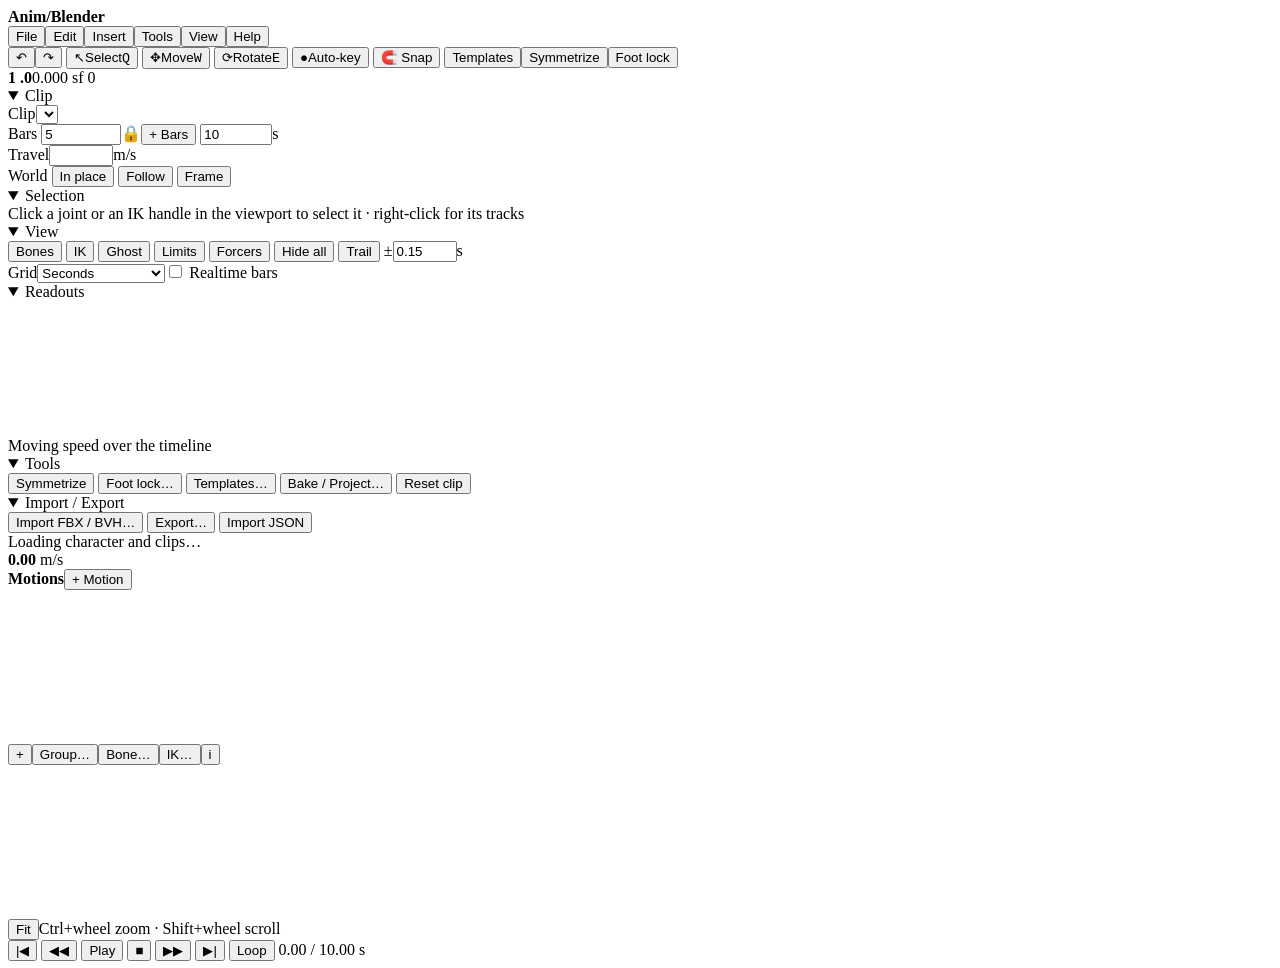
<file: animation-blender/src/index.html>
<!doctype html>
<html lang="en">
<head>
<meta charset="utf-8">
<meta name="viewport" content="width=device-width,initial-scale=1,viewport-fit=cover">
<title>Animation-Blender</title>
<link rel="preconnect" href="https://fonts.googleapis.com">
<link rel="preconnect" href="https://fonts.gstatic.com" crossorigin>
<link rel="stylesheet" href="https://fonts.googleapis.com/css2?family=Barlow+Condensed:wght@500;600;700&family=Barlow:wght@400;500;600&family=IBM+Plex+Mono:wght@400;500&display=swap">
<style>
/* @css */
  #barsDlg .box { max-width: 400px; grid-template-rows: auto auto auto; }
  .barsform { display: flex; flex-wrap: wrap; gap: 10px 18px; align-items: center; }
  .barsform label { display: flex; align-items: center; gap: 8px; font: 500 13px var(--ui); }
  #barsN { width: 64px; }
  #addDlgDel.danger { color: var(--warn, #ff6b57); }
  .ctxhead { padding: 6px 10px 4px; font: 600 11px var(--ui); color: var(--muted); }
</style>
<script type="importmap">
{ "imports": {
  "three": "https://cdn.jsdelivr.net/npm/three@0.170.0/build/three.module.js",
  "three/addons/": "https://cdn.jsdelivr.net/npm/three@0.170.0/examples/jsm/"
} }
</script>
</head>
<body>
<div class="app" id="app">
  <nav class="menubar" aria-label="Menu">
    <div class="brand"><b>Anim<span>/</span>Blender</b></div>
    <button type="button" class="mnu" data-menu="file">File</button><button type="button" class="mnu" data-menu="edit">Edit</button><button type="button" class="mnu" data-menu="insert">Insert</button><button type="button" class="mnu" data-menu="tools">Tools</button><button type="button" class="mnu" data-menu="view">View</button><button type="button" class="mnu" data-menu="help">Help</button>
    <div class="spacer"></div>
    <span class="mclip" id="menuClip"></span>
  </nav>
  <div class="tbar" role="toolbar" aria-label="Main toolbar">
    <button type="button" class="tb" id="tbUndo" title="Undo (Ctrl+Z)">↶</button><button type="button" class="tb" id="tbRedo" title="Redo (Ctrl+Y)">↷</button>
    <span class="tbsep"></span>
    <button type="button" id="btnSelect" class="tool" aria-pressed="true" title="Select: click joints and IK handles (Q)"><span class="ic">↖</span><span class="tl-l">Select</span><kbd>Q</kbd></button>
    <button type="button" id="btnGizMove" class="tool" aria-pressed="false" title="Move the selected IK handle or the hips (W)"><span class="ic">✥</span><span class="tl-l">Move</span><kbd>W</kbd></button>
    <button type="button" id="btnGizRot" class="tool" aria-pressed="false" title="Rotate the selected bone or IK handle (E)"><span class="ic">⟳</span><span class="tl-l">Rotate</span><kbd>E</kbd></button>
    <button type="button" id="btnAutoKey" class="tool key" aria-pressed="true" title="Auto-key: write gizmo changes into the tracks when you let go (off: use Key in the gizmo panel)"><span class="ic">●</span><span class="tl-l">Auto-key</span></button>
    <span class="tbsep"></span>
    <button type="button" id="btnMagnet" aria-pressed="true" title="Magnet: new and dragged points stick to the grid unit's lines">🧲 Snap</button>
    <span class="tbsep"></span>
    <button type="button" class="tb" id="tbTpl" title="Templates: save / open">Templates</button><button type="button" class="tb" id="tbSym" title="Symmetrize tool">Symmetrize</button><button type="button" class="tb" id="tbFoot" title="Foot lock">Foot lock</button>
    <div class="spacer"></div>
    <div class="bigtime" id="bigTime" title="Playhead: bar . quarter · seconds · frame (30 fps)"><b id="btBar">1 .0</b><span id="btSec">0.000 s</span><span id="btFrm">f 0</span></div>
  </div>
  <div class="work" id="work">
    <aside class="dock" id="dock" aria-label="Options">
      <details class="dsec" open data-sec="clip"><summary>Clip</summary>
        <div class="drow"><label for="clipSel">Clip</label><select id="clipSel"></select></div>
        <div class="drow"><label for="cycIn">Bars</label><select hidden id="lenMode"><option value="length">Length</option><option value="cycles">Cycles</option></select>
          <input id="cycIn" type="number" min="0.25" max="400" step="0.25" value="5" title="Bar count (clip cycles): locked, it only changes when you add bars or type a new count"><span class="unitlbl">🔒</span><button type="button" class="mini" id="btnAddBars" title="Add bars: at the end or after a bar. Right-click the ruler to insert bars at a spot.">+ Bars</button>
          <input id="durIn" type="number" min="0.2" max="120" step="0.5" value="10" title="Timeline length in seconds (follows the bars and the speeds)"><span class="unitlbl">s</span></div>
        <div class="drow"><label for="clipSpeed">Travel</label><input id="clipSpeed" type="number" min="0" max="15" step="0.1" title="Ground speed of this clip at 100 % (m/s). Imported clips: type it here (an in-place file has none)"><span class="unitlbl">m/s</span><span class="unitlbl" id="clipSpeedNote"></span></div>
        <div class="drow btngroup" role="group" aria-label="Camera and world"><label>World</label>
          <button type="button" id="btnInPlace" aria-pressed="true" title="Off: the character travels with the clip's root motion">In place</button>
          <button type="button" id="btnFollow" aria-pressed="true" title="The camera follows the character">Follow</button>
          <button type="button" id="btnFrame" title="Put the camera back on the character (F)">Frame</button></div>
      </details>
      <details class="dsec" open data-sec="sel"><summary>Selection</summary>
        <div class="chip hint" id="hintChip">Click a joint or an IK handle in the viewport to select it · right-click for its tracks</div>
        <div class="chip sel" id="selChip" hidden>
          <div class="selhead"><span class="dot" id="selDot"></span><span><b id="selName"></b> <i id="selKind"></i></span><button type="button" class="mini" id="btnAddSel">Add to timeline</button><button type="button" class="mini" id="btnGroupSel" hidden title="Make a group from this bone and everything below it">As group</button></div>
          <div class="axes" id="selAxes"></div>
        </div>
        <div class="chip" id="gizPanel" hidden><span>Gizmo <b id="gizAxis">–</b></span><button type="button" class="mini" id="btnKey" title="Write the change into the tracks at the playhead">Key</button><button type="button" class="mini" id="btnGizCancel" title="Drop the change">Cancel</button></div>
      </details>
      <details class="dsec" open data-sec="view"><summary>View</summary>
        <div class="drow btngroup" role="group" aria-label="View">
          <button type="button" id="btnBones" aria-pressed="true" title="Show the skeleton">Bones</button>
          <button type="button" id="btnIK" aria-pressed="true" title="Show the IK handles">IK</button>
          <button type="button" id="btnGhost" aria-pressed="false" title="Show the untouched clip as a ghost">Ghost</button>
          <button type="button" id="btnLimits" aria-pressed="true" title="Human joint limits on the IK (joints at a limit turn red)">Limits</button>
          <button type="button" id="btnForcers" aria-pressed="true" title="Show the forcers (speakers, cones, arrows)">Forcers</button>
          <button type="button" id="btnHideAll" aria-pressed="false" title="Hide bones, IK handles, forcers, ghost and trail at once (click again to bring them back)">Hide all</button>
          <button type="button" id="btnTrail" aria-pressed="false" title="Show the path of the selected joint over the timeline · drag its dots to reshape it">Trail</button>
          <label class="falloff" id="falloffBox" title="Trail edits: how far in time (±s) a dragged dot pulls its neighbours">±<input id="falloffIn" type="number" min="0" max="2" step="0.05" value="0.15">s</label></div>
        <div class="drow"><label for="unitSel">Grid</label><select id="unitSel" title="Timeline unit: grid lines, ruler and snap">
          <option value="sec">Seconds</option><option value="frame">Frames (30 fps)</option><option value="cycle">Cycles (bars)</option><option value="step">Foot steps (locks)</option>
        </select><label class="cb" title="On: the timeline in real seconds (bars move with playback / cycle speed). Off: bar space, every bar the same width."><input type="checkbox" id="realtimeCb"> Realtime bars</label></div>
      </details>
      <details class="dsec" open data-sec="read"><summary>Readouts</summary>
        <div class="readouts"><div class="chip hudchip" id="gaitChip" title="At the playhead: cadence (steps per minute), step length and ground speed"></div><div class="chip hudchip" id="unitChip" hidden></div><div class="chip hudchip" id="stepChip" hidden title="Step times measured from the feet as they are now: left foot down → right foot down, and back"></div><div class="chip hudchip" id="reachChip" hidden title="How far forward of the hips each hand gets at its peak, over the timeline"></div></div>
        <div class="spdwrap"><span class="spdlab">Moving speed over the timeline</span><canvas id="spdGraph" aria-label="Moving speed over the whole timeline: hover to read, click to move the playhead"></canvas></div>
      </details>
      <details class="dsec" open data-sec="tools"><summary>Tools</summary>
        <div class="io dgrid">
          <button type="button" id="btnSym" title="Make left and right match: mirror one side onto the other, half a cycle apart">Symmetrize</button>
          <button type="button" id="btnFootLock" title="Foot lock: hold tracks from the clip's foot contacts, soft release, drift check">Foot lock…</button>
          <button type="button" id="btnTplLib" title="Save the timeline as a template, or open one">Templates…</button>
          <button type="button" id="btnBake" title="Bake the result into the clip (replace it), save it to the project, or download it">Bake / Project…</button>
          <button type="button" id="btnReset" title="Clear all automation for this clip">Reset clip</button>
        </div>
      </details>
      <details class="dsec" open data-sec="io"><summary>Import / Export</summary>
        <div class="io dgrid">
          <button type="button" id="btnImportAnim" title="Import an FBX (Character Creator CC_Base_ or Mixamo bones) or a BVH (CMU mocap and others) animation">Import FBX / BVH…</button>
          <button type="button" id="btnExport" title="Export the automation as JSON, or the baked animation as glTF">Export…</button>
          <button type="button" id="btnImport" title="Load automation JSON">Import JSON</button>
        </div>
      </details>
      <div id="dockTool"></div>
    </aside>
    <div class="dockgrip" id="dockGrip" role="separator" aria-orientation="vertical" aria-label="Resize the options panel" tabindex="0"></div>
    <section class="view" id="view" aria-label="Character viewport">
      <div id="loading">Loading character and clips…</div>
      <div class="speedhud" title="Moving speed of the character over the ground at the playhead"><div><b id="shSpeed">0.00</b> m/s</div><span id="shKmh"></span><span id="shMove"></span></div>
    </section>
  </div>
  <div class="grip" id="grip" role="separator" aria-orientation="horizontal" aria-label="Resize the timeline" tabindex="0"></div>
  <section class="tl" aria-label="Automation timeline">
    <div class="seqbar"><div class="seqhd"><b>Motions</b><span id="seqInfo"></span><button type="button" class="mini" id="btnSeqAdd" title="Add a motion at a bar, with blend bars before it (it gets its own automation)">+ Motion</button></div><canvas id="seqCv" aria-label="Motion sequence: click a motion to edit its tracks, drag to move the playhead, double-click for its settings"></canvas></div>
    <div id="seqEmpty" hidden><div class="seqbox"><b>The timeline is empty</b><p>Add the first motion (a clip). Later motions go in at any bar, with blend bars before them; each has its own automation.</p><button type="button" class="primary" id="btnSeqEmpty">+ Add motion 1</button></div></div>
    <div class="tl-head">
      <div class="addbar"><button type="button" id="btnAddMaster" title="Master tracks (playback speed, moving speed, cycle speed, stride length, foot on ground) and templates">+</button><button type="button" id="btnAddGroup" title="Weight a whole group of bones (Left arm, Spine, …)">Group…</button><button type="button" id="btnAddBone">Bone…</button><button type="button" id="btnAddIK">IK…</button><button type="button" id="btnHelp" class="helpbtn" title="How the timeline works">i</button></div>
      <canvas id="ruler" aria-label="Time ruler: click or drag to move the playhead"></canvas>
    </div>
    <div class="tracks" id="tracks"></div>
    <div class="hbar"><div class="hbarh"><button type="button" class="mini" id="btnFit" title="Show the whole timeline">Fit</button><span class="hhint">Ctrl+wheel zoom · Shift+wheel scroll</span></div><div id="hscroll" title="Drag to scroll · drag the ends to zoom"><div id="hthumb"><i class="l"></i><i class="r"></i></div></div></div>
    <div class="transport" role="toolbar" aria-label="Transport">
      <button type="button" id="btnHome" title="Back to the start and the origin (Home)">|◀</button>
      <button type="button" id="btnPrevBar" title="Previous bar">◀◀</button>
      <button type="button" class="primary" id="btnPlay" title="Play / pause (Space)">Play</button>
      <button type="button" id="btnStop" title="Stop: back to where play started">■</button>
      <button type="button" id="btnNextBar" title="Next bar">▶▶</button>
      <button type="button" id="btnEnd" title="Go to the end">▶|</button>
      <button type="button" id="btnLoop" aria-pressed="true" title="Loop the timeline">Loop</button>
      <span class="clock" id="clock">0.00 / 10.00 s</span>
      <div class="spacer"></div>
      <div id="status"></div>
    </div>
  </section>
</div>
<div id="playhead"></div>
<div id="toast" hidden role="status"><span id="toastMsg"></span><button type="button" id="toastUndo">Undo</button></div>
<div id="tip" hidden></div>
<div class="sheet" id="sheet" hidden>
  <div class="box" role="dialog" aria-modal="true" aria-labelledby="sheetTitle">
    <h2 id="sheetTitle">Export</h2>
    <textarea id="sheetText" spellcheck="false" aria-label="Automation JSON"></textarea>
    <div class="acts"><span class="note" id="sheetNote"></span><button type="button" id="sheetB4" hidden>Save for Claude</button><button type="button" id="sheetB5" hidden>Download glTF (.zip)</button><button type="button" id="sheetB1">Copy</button><button type="button" id="sheetB2">Download</button><button type="button" class="primary" id="sheetB3">Close</button></div>
  </div>
</div>
<aside class="toolpanel" id="symTool" hidden aria-label="Symmetrize tool">
  <h2>Symmetrize tool</h2>
  <label class="stline">Clip <select id="stClip"></select></label>
  <div class="stgrid">
    <label>Mode</label><select id="stMode"><option value="none">None (timing and poses as they are; Steadiness only)</option><option value="phase" selected>Phase matching only (timing, poses untouched)</option><option value="arms">Phase matching + average arms (shoulder → hand)</option><option value="avg">Average whole body (mirror, half a cycle apart)</option><option value="copy">Copy one side onto the other</option></select>
    <label class="copyonly">Arms</label><select class="copyonly" id="stArms"><option value="">Keep as is</option><option value="RL" selected>Right → Left</option><option value="LR">Left → Right</option></select>
    <label class="copyonly">Legs</label><select class="copyonly" id="stLegs"><option value="" selected>Keep as is</option><option value="RL">Right → Left</option><option value="LR">Left → Right</option></select>
    <label class="wonly">Strength</label><span class="stw wonly"><input type="range" id="stW" min="0" max="100" value="100"><b id="stWv">100%</b></span>
    <label class="copyonly">Cycle split</label><span class="copyonly"><input type="number" id="stSplit" min="30" max="70" step="0.5" value="50"> %</span>
    <label>Feet on bars</label><span><input type="checkbox" id="stRetime" checked> <select id="stStart"><option value="L">Left lands on the bar</option><option value="R">Right lands on the bar</option></select></span>
    <label title="An odd frame count puts the other foot's landing (half a cycle) between two frames; one frame more puts it on a frame">Even frames</label><span><input type="checkbox" id="stEven"> round an odd frame count up by one</span>
    <label>Swing ease</label><span class="stw"><input type="range" id="stEase" min="-100" max="100" step="5" value="0" title="+ spreads the swing speed evenly (less time hanging at the ends), − hangs longer at the ends; the whole body together, feet stay on the bars"><b id="stEasev">0</b></span>
    <label>Ends zone</label><span><input type="number" id="stZone" min="2" max="45" step="1" value="20"> % of the swing at each end (readout)</span>
    <label title="Extra re-timing: the time from the foot's back-most point to passing under the hips equals passing → front-most. Off by default.">Even swing</label><span><input type="checkbox" id="stSwing"> back → centre = centre → front</span>
    <label class="copyonly">Centre</label><span class="copyonly"><input type="checkbox" id="stCenter" checked> hips, spine, neck, head sway alike both ways</span>
  </div>
  <details class="ststeady" id="stSteadyBox"><summary>Steadiness <span class="note2">keep centre bones still</span></summary><div id="stSteady" class="stsgrid"></div></details>
  <canvas id="stStrip"></canvas>
  <div id="stInfo" class="stinfo"></div>
  <div class="stbtns"><button type="button" class="primary" id="stSave">Save (replace clip)</button><button type="button" id="stSaveProj">Save to project</button><button type="button" id="stRevert" title="Put the original clip back">Revert to original</button></div>
  <div class="stgrid"><label>Versions</label><span class="stver"><select id="stVer"></select><button type="button" id="stRestore">Restore</button></span></div>
  <div class="stgrid"><label>Export</label><span><input type="number" id="stCycles" min="1" max="200" value="4"> cycles <label class="cb"><input type="checkbox" id="stTravel"> with travel</label></span></div>
  <div class="stbtns"><button type="button" id="stFbx">Export FBX</button><button type="button" id="stGlb">Export glTF</button><button type="button" id="stClose">Close</button></div>
  <p class="note" id="stNote"></p>
</aside>
<div class="sheet" id="confirmDlg" hidden>
  <div class="box confirm" role="alertdialog" aria-modal="true" aria-labelledby="confirmTitle" aria-describedby="confirmMsg">
    <h2 id="confirmTitle">Are you sure?</h2>
    <p id="confirmMsg"></p>
    <div class="acts"><button type="button" id="confirmCancel">Cancel</button><button type="button" class="danger" id="confirmOk">Delete</button></div>
  </div>
</div>
<div class="sheet" id="helpDlg" hidden>
  <div class="box" role="dialog" aria-modal="true" aria-labelledby="helpTitle">
    <h2 id="helpTitle">How the timeline works</h2>
    <div class="helpbody">
      <p><b>Groups</b> (Group…): one weight for a whole arm, leg, spine…; groups and bones inside them multiply (arm 60 % × hand 50 % = hand at 30 %).</p>
      <p><b>FK</b> (Bone…, or click a joint): <b>weight</b> 0–200 % of the clip, <b>adjust</b> in degrees about each axis (the axis names say what each one does), <b>timing offset</b>.</p>
      <p><b>IK</b> (IK…, or click a square / ring handle): move / rotate hips, spine, chest, neck, head, shoulders, hands, feet; swivel elbows and knees; curl fingers; pin, hold and pull; group IK and IK controllers.</p>
      <p><b>+</b>: optional master tracks: playback speed, moving speed, cycle speed, stride length, foot on ground.</p>
      <p><b>In a lane</b>: click to add a point (the magnet snaps it to the grid), drag it, drag the small ring between two points to bend the curve, double-click a point or click a value to type it, right-click a point to delete it. Shift-drag box-selects; arrows nudge; Ctrl+C / V copy and paste; Ctrl+Z / Y undo / redo.</p>
      <p><b>Tracks</b>: drag a track's bottom edge to make it taller; Alt + wheel zooms its values. <b>Time</b>: Ctrl + wheel zooms, Shift + wheel scrolls, the bar at the bottom scrolls and zooms, Fit shows everything.</p>
      <p><b>Viewport</b>: Q select · W move · E rotate · K key · F frame · Space play.</p>
    </div>
    <div class="acts"><button type="button" class="primary" id="helpClose">Close</button></div>
  </div>
</div>
<div class="sheet" id="bakeDlg" hidden>
  <div class="box" role="dialog" aria-modal="true" aria-labelledby="bakeTitle">
    <h2 id="bakeTitle">Bake / Project</h2>
    <div class="bakebody">
      <p id="bakeState"></p>
      <p><b>Bake &amp; replace</b> turns everything you did (automation, groups, symmetrize, IK) into the clip's own frames. The clip keeps playing the baked motion and the timeline starts clean. It is kept in this browser; <b>Revert</b> brings the original back.</p>
      <p><b>Save to project</b> stores the baked clip in this artifact's database. Then ask Claude to apply it, and it is written into the project files (it replaces the clip there).</p>
      <div class="bakebtns"><button type="button" class="primary" id="bakeGo">Bake &amp; replace</button><button type="button" id="bakeRevert">Revert to original</button><button type="button" id="bakeSave">Save to project</button><button type="button" id="bakeDl">Download baked clip (.json)</button></div>
    </div>
    <div class="acts"><span class="note" id="bakeNote"></span><button type="button" id="bakeClose">Close</button></div>
  </div>
</div>
<div class="sheet" id="impDlg" hidden>
  <div class="box" role="dialog" aria-modal="true" aria-labelledby="impTitle">
    <h2 id="impTitle">Import animation (FBX)</h2>
    <div class="bakebody">
      <p>Character Creator / iClone FBX (CC_Base_ bones). The clip is kept in this browser (cache) until you press <b>Save to project</b>.</p>
      <input type="file" id="impFile" accept=".fbx,.bvh">
      <div id="impSetup" hidden>
        <div class="impgrid">
          <label>Name <input type="text" id="impName" spellcheck="false"></label>
          <label>Take <select id="impTake"></select></label>
          <label>Kind <select id="impKind"><option value="loop">Loop (cycle)</option><option value="move">One-shot</option></select></label>
          <label>Start frame <input type="number" id="impStart" min="0" step="1"></label>
          <label>End frame <input type="number" id="impEnd" min="1" step="1"></label>
          <label id="impSpeedRow" hidden>Travel speed <span><input type="number" id="impSpeed" min="0" max="15" step="0.1"> m/s</span></label>
        </div>
        <p class="note" id="impSpeedNote"></p><p class="note" id="impInfo"></p>
        <details><summary id="impMap"></summary><div id="impMapTable"></div></details>
        <div class="bakebtns"><button type="button" class="primary" id="impGo">Import clip</button></div>
      </div>
      <h3 class="imph">Imported clips</h3>
      <div id="impList"></div>
    </div>
    <div class="acts"><span class="note" id="impNote"></span><button type="button" id="impClose">Close</button></div>
  </div>
</div>
<div class="sheet" id="tplDlg" hidden>
  <div class="box" role="dialog" aria-modal="true" aria-labelledby="tplTitle">
    <h2 id="tplTitle">Template: Sprint → Jog (decelerate)</h2>
    <div class="bakebody">
      <p>Clip: <b id="tplClip"></b>. Writes cycle speed, stride length, foot on ground, moving speed, leg / arm group weights, Chest rotate X and Hips move Y onto the timeline. Everything stays editable; Ctrl+Z undoes it.</p>
      <div class="impgrid tplgrid">
        <label>Cycles <span><input type="number" id="tpl_cycles" step="any"> </span></label><label>Slow down from bar <span><input type="number" id="tpl_from" step="any"> </span></label><label>Jog from bar <span><input type="number" id="tpl_to" step="any"> </span></label>
        <label>Jog cadence <span><input type="number" id="tpl_cad" step="any"> % of sprint</span></label><label>Stride at jog <span><input type="number" id="tpl_stride" step="any"> % of sprint</span></label><label>Foot on ground (jog) <span><input type="number" id="tpl_gnd" step="any"> +%</span></label><label>Braking (mid slowdown) <span><input type="number" id="tpl_bump" step="any"> +%</span></label>
        <label>Knee lift (leg groups) <span><input type="number" id="tpl_legs" step="any"> %</span></label><label>Arm swing (arm groups) <span><input type="number" id="tpl_arms" step="any"> %</span></label><label>Torso lean (spine group) <span><input type="number" id="tpl_torso" step="any"> %</span></label><label>Chest fine-tune (rotate X) <span><input type="number" id="tpl_lean" step="any"> ° (− = upright)</span></label>
        <label>Hips height <span><input type="number" id="tpl_hips" step="any"> cm</span></label><label>Ground speed at jog <span><input type="number" id="tpl_travel" step="any"> % of sprint</span></label><label id="tplSpeedRow">Sprint travel speed <span><input type="number" id="tpl_speed" step="any"> m/s</span></label>
      </div>
      <div class="bakebtns"><button type="button" class="primary" id="tplGo">Apply to timeline</button><button type="button" id="tplReset">Default values</button></div>
    </div>
    <div class="acts"><span class="note" id="tplNote"></span><button type="button" id="tplClose">Close</button></div>
  </div>
</div>
<div class="sheet" id="flDlg" hidden>
  <div class="box" role="dialog" aria-modal="true" aria-labelledby="flTitle">
    <h2 id="flTitle">Foot lock</h2>
    <div class="bakebody">
      <p>Locks each foot to the ground while the clip says it is down (a Hold track on the Left / Right foot IK). The lock eases in after a landing and out after it lets go, so the foot never snaps.</p>
      <div class="impgrid">
        <label>Release blend <span><input type="number" id="flOut" min="0" max="0.5" step="0.01"> s</span></label>
        <label>Landing blend <span><input type="number" id="flIn" min="0" max="0.3" step="0.01"> s</span></label>
      </div>
      <p class="note" id="flSlide"></p>
      <div class="bakebtns"><button type="button" class="primary" id="flWrite">Write foot-lock tracks</button><button type="button" id="flMatch" title="Scale the moving speed track so the ground travel matches the feet: the lock has nothing left to hide">Match moving speed</button></div>
    </div>
    <div class="acts"><span class="note" id="flNote"></span><button type="button" id="flClose">Close</button></div>
  </div>
</div>
<div class="sheet" id="tplLibDlg" hidden>
  <div class="box" role="dialog" aria-modal="true" aria-labelledby="tplLibTitle">
    <h2 id="tplLibTitle">Templates</h2>
    <div class="bakebody">
      <p>Save the timeline you built on <b id="tplLibClip"></b> as a template, and open it on any clip. Points are kept by bar, so they land on the same bars on another clip; opening replaces that clip's timeline (Ctrl+Z undoes it).</p>
      <div class="bakebtns"><input type="text" id="tplLibName" placeholder="Template name" spellcheck="false" style="flex:1;min-width:160px"><button type="button" class="primary" id="tplLibSave">Save current timeline</button></div>
      <h3 class="imph">Saved templates</h3>
      <div id="tplList"></div>
      <h3 class="imph">Built in</h3>
      <div class="bakebtns"><button type="button" id="tplLibSprint">Sprint → Jog (decelerate)…</button></div>
    </div>
    <div class="acts"><span class="note" id="tplLibNote"></span><button type="button" id="tplLibClose">Close</button></div>
  </div>
</div>
<div class="sheet" id="boneDlg" hidden>
  <div class="box" role="dialog" aria-modal="true" aria-labelledby="boneDlgTitle">
    <h2 id="boneDlgTitle">Add a bone</h2>
    <input type="text" id="boneSearch" placeholder="Search the skeleton…" spellcheck="false">
    <div id="boneTree"></div>
    <div class="acts"><span class="note" id="boneDlgNote">Body → Left / Right → fingers, in hierarchy order.</span><button type="button" class="primary" id="boneDlgClose">Close</button></div>
  </div>
</div>
<div class="sheet" id="seqDlg" hidden>
  <div class="box" role="dialog" aria-modal="true" aria-labelledby="sqH">
    <h2 id="sqH">Add motion</h2>
    <div class="barsform"><label>Clip <select id="sqClip"></select></label>
      <label id="sqStartL"><span>Start bar (fully in)</span> <input type="number" id="sqStart" min="2" step="1" value="10"></label>
      <label id="sqBlendL"><span>Blend bars before it</span> <input type="number" id="sqBlend" min="0" max="16" step="1" value="2"></label>
      <label id="sqBarsL"><span>Bars after the start bar</span> <input type="number" id="sqBars" min="1" max="400" step="1" value="8"></label>
      <label class="cb" id="sqFeetL"><input type="checkbox" id="sqFeet" checked> Match feet (its loop starts where the same foot lands)</label></div>
    <div class="acts"><span class="note" id="sqNote"></span><button type="button" id="sqDel" hidden>Remove</button><button type="button" id="sqCancel">Cancel</button><button type="button" class="primary" id="sqOk">Add</button></div>
  </div>
</div>
<div class="sheet" id="bldDlg" hidden>
  <div class="box" role="dialog" aria-modal="true" aria-labelledby="bldH">
    <h2 id="bldH">Blend motion from another clip</h2>
    <div class="barsform"><label>From clip <select id="bldClip"></select></label><label>Body part <select id="bldRegion"></select></label>
      <label class="cb"><input type="checkbox" id="bldSym" checked> Symmetric (left and right swing the same)</label></div>
    <div class="acts"><span class="note">Its motion is matched to this clip's steps (left / right touchdowns). Automate its weight to bring it in from any bar; its own swing % scales it.</span><button type="button" id="bldCancel">Cancel</button><button type="button" class="primary" id="bldOk">Add</button></div>
  </div>
</div>
<div class="sheet" id="rangeDlg" hidden>
  <div class="box" role="dialog" aria-modal="true" aria-labelledby="rangeH">
    <h2 id="rangeH">Track range: <span id="rangeT"></span></h2>
    <div class="barsform"><label>Min <input type="number" id="rangeLo" step="any"></label><label>Max <input type="number" id="rangeHi" step="any"></label><span id="rangeUnit"></span></div>
    <div class="acts"><span class="note" id="rangeDef"></span><button type="button" id="rangeReset">Reset</button><button type="button" id="rangeCancel">Cancel</button><button type="button" class="primary" id="rangeOk">OK</button></div>
  </div>
</div>
<div class="sheet" id="frcDlg" hidden>
  <div class="box" role="dialog" aria-modal="true" aria-labelledby="frcT">
    <h2 id="frcT">Forcer settings</h2>
    <div class="frcform">
      <div class="barsform"><label>X <input type="number" id="frc_px" step="0.05"> m</label><label>Y <input type="number" id="frc_py" step="0.05" min="0"> m</label><label>Z <input type="number" id="frc_pz" step="0.05"> m</label>
        <label>Facing X <input type="number" id="frc_fx" step="1">°</label><label>Y <input type="number" id="frc_fy" step="1">°</label><label>Z <input type="number" id="frc_fz" step="1">°</label></div>
      <div class="barsform"><label>Name <input type="text" id="frcName" spellcheck="false"></label>
        <label>Falloff <select id="frcFall"><option value="inv2">Inverse square (full at 1 m)</option><option value="linear">Linear (gone at 4 m)</option><option value="none">None</option></select></label>
        <label class="cb"><input type="checkbox" id="frcShow" checked> Show it (speaker, cone, arrows)</label></div>
      <h3 class="imph">Target</h3>
      <div class="barsform"><label class="cb"><input type="checkbox" id="frcWhole" checked> Whole body (lean, steps, cadence)</label></div>
      <div class="barsform"><label>Body response <select id="frcReact"><option value="resist">Resist (keeps going, leans into the push)</option><option value="brake">Brake (slows down: a = F / m, leans back)</option></select></label></div>
      <div class="barsform" id="frcBrakeOpts" hidden><label>Cadence share <input type="number" id="frcShare" min="-100" max="300" step="5" value="35"> % <span class="note">(of the speed loss on the cadence, the rest on the steps · the cadence stays ≥ 85 % of the clip's · below 0 = faster, shorter steps)</span></label><label>Hip rise <input type="number" id="frcHip" min="0" max="100" step="1" value="20"> cm per g of braking</label></div>
      <h3 class="imph">Bones it bends</h3>
      <div id="frcBones" class="fblist"></div>
      <div class="barsform"><label>Bone flex (all) <input type="number" id="frcFlex" min="0" max="300" step="5" value="100"> % (× every bone's weight)</label></div>
      <h3 class="imph">IK controllers it moves</h3>
      <div id="frcIK" class="frcik"></div>
      <div class="barsform"><label>Stiffness <input type="number" id="frcStiff" min="0" max="100" step="1" value="10"> cm per 100 N</label>
        <label>Max move <input type="number" id="frcMax" min="0" max="150" step="1" value="40"> cm</label>
        <label class="cb"><input type="checkbox" id="frcCone" checked> Only inside the cone (off: always hits)</label>
        <label class="cb"><input type="checkbox" id="frcReact" checked> Body reacts too</label></div>
      <h3 class="imph">Body (all forcers)</h3>
      <div class="barsform"><label>Body mass <input type="number" id="resMass" min="20" max="200" step="1" value="75"> kg</label>
        <label class="cb"><input type="checkbox" id="resKeep" checked> Keep speed (the cadence rises as the steps shorten)</label></div>
    </div>
    <div class="acts"><span class="note">Moving forcer: X / Y / Z from the root (the ground under the hips, turned with the runner). Fixed forcer: X / Y / Z from the start, in the world. Force + pushes away (fan, wind), − pulls toward it (magnet, rope). Ticked bones bend with the force on them and on what they carry (Bone flex; a leg only while its foot is off the ground; joint limits hold). Ticked IK controllers are moved along the ray from the forcer by Force × Weight × Stiffness, up to Max move.</span><button type="button" class="primary" id="frcClose">Close</button></div>
  </div>
</div>
<div class="sheet" id="stdDlg" hidden>
  <div class="box" role="dialog" aria-modal="true" aria-labelledby="stdT">
    <h2 id="stdT">Steadiness settings</h2>
    <div><div id="stdGrid" class="stsgrid stdgrid"></div>
      <p><label class="cb" title="The legs are IK-solved so the feet keep their spots when the hips are steadied"><input type="checkbox" id="stdFeet" checked> Feet stay planted (when the hips are steadied)</label></p></div>
    <div class="acts"><span class="note">Ticked tracks show on the timeline. World: the bone holds still in the world (the bones below compensate) · Local: only its own rotation calms. P / T / L: pitch, turn, tilt.</span><button type="button" class="primary" id="stdClose">Close</button></div>
  </div>
</div>
<div class="sheet" id="barCopyDlg" hidden>
  <div class="box" role="dialog" aria-modal="true" aria-labelledby="bcT">
    <h2 id="bcT">Copy bars</h2>
    <div class="barsform"><label>From bar <input type="number" id="bcFrom" min="1" step="1" value="1"></label><label>To bar <input type="number" id="bcTo" min="1" step="1" value="2"></label></div>
    <div class="acts"><span class="note">Copies every track's points in these bars. Paste with right-click on the ruler, or Ctrl+Shift+V at the playhead's bar.</span><button type="button" id="bcCancel">Cancel</button><button type="button" class="primary" id="bcOk">Copy</button></div>
  </div>
</div>
<div class="sheet" id="tfDlg" hidden>
  <div class="box" role="dialog" aria-modal="true" aria-labelledby="tfT">
    <h2 id="tfT">Export FBX — whole timeline</h2>
    <div class="barsform"><label>Frame rate <select id="tfFps"><option value="30">30 fps</option><option value="60">60 fps</option></select></label>
      <label>Bone names <select id="tfNames"><option value="mixamo">Mixamo</option><option value="cc">Character Creator (CC_Base_)</option></select></label>
      <label class="cb"><input type="checkbox" id="tfTravel" checked> With travel (off: in place)</label></div>
    <div class="acts"><span class="note" id="tfNote"></span><button type="button" id="tfClose">Close</button><button type="button" class="primary" id="tfGo">Export .fbx (in a .zip)</button></div>
  </div>
</div>
<div class="sheet" id="barsDlg" hidden>
  <div class="box" role="dialog" aria-modal="true" aria-labelledby="barsDlgT">
    <h2 id="barsDlgT">Add bars</h2>
    <div class="barsform"><label>How many <input type="number" id="barsN" min="1" max="200" step="1" value="1"></label>
      <label>Where <select id="barsWhere"><option value="end">At the end</option><option value="after">After the playhead's bar</option><option value="at" hidden>Where you clicked</option></select></label></div>
    <div class="acts"><span class="note">Points after the new bars move on with their bars; no points are added (a curve across the new bars stretches).</span><button type="button" id="barsCancel">Cancel</button><button type="button" class="primary" id="barsOk">Add</button></div>
  </div>
</div>
<div class="sheet" id="addDlg" hidden>
  <div class="box" role="dialog" aria-modal="true" aria-labelledby="addDlgTitle">
    <h2 id="addDlgTitle">Tracks for <span id="addDlgName"></span></h2>
    <div id="addDlgChecks"></div>
    <div class="acts"><span class="note">Only ticked tracks show on the timeline — change this later with right-click.</span><button type="button" id="addDlgCancel">Cancel</button><button type="button" class="primary" id="addDlgOk">Add</button></div>
  </div>
</div>
<div id="numEdit" hidden>
  <label id="numTL">Time s <input type="number" id="numT" step="0.01"></label>
  <label><span id="numVL">Value</span> <input type="number" id="numV" step="0.1"></label>
  <button type="button" class="mini primary" id="numOk">Set</button>
</div>
<script>window.__local=function(n){var el=document.getElementById('asset:'+n);if(el)return Promise.resolve(new Response(el.textContent,{status:200}));return fetch('../assets/'+n);};</script>
<script type="module">
/* @js */
</script>
<!-- @assets -->
</body>
</html>
</file>
